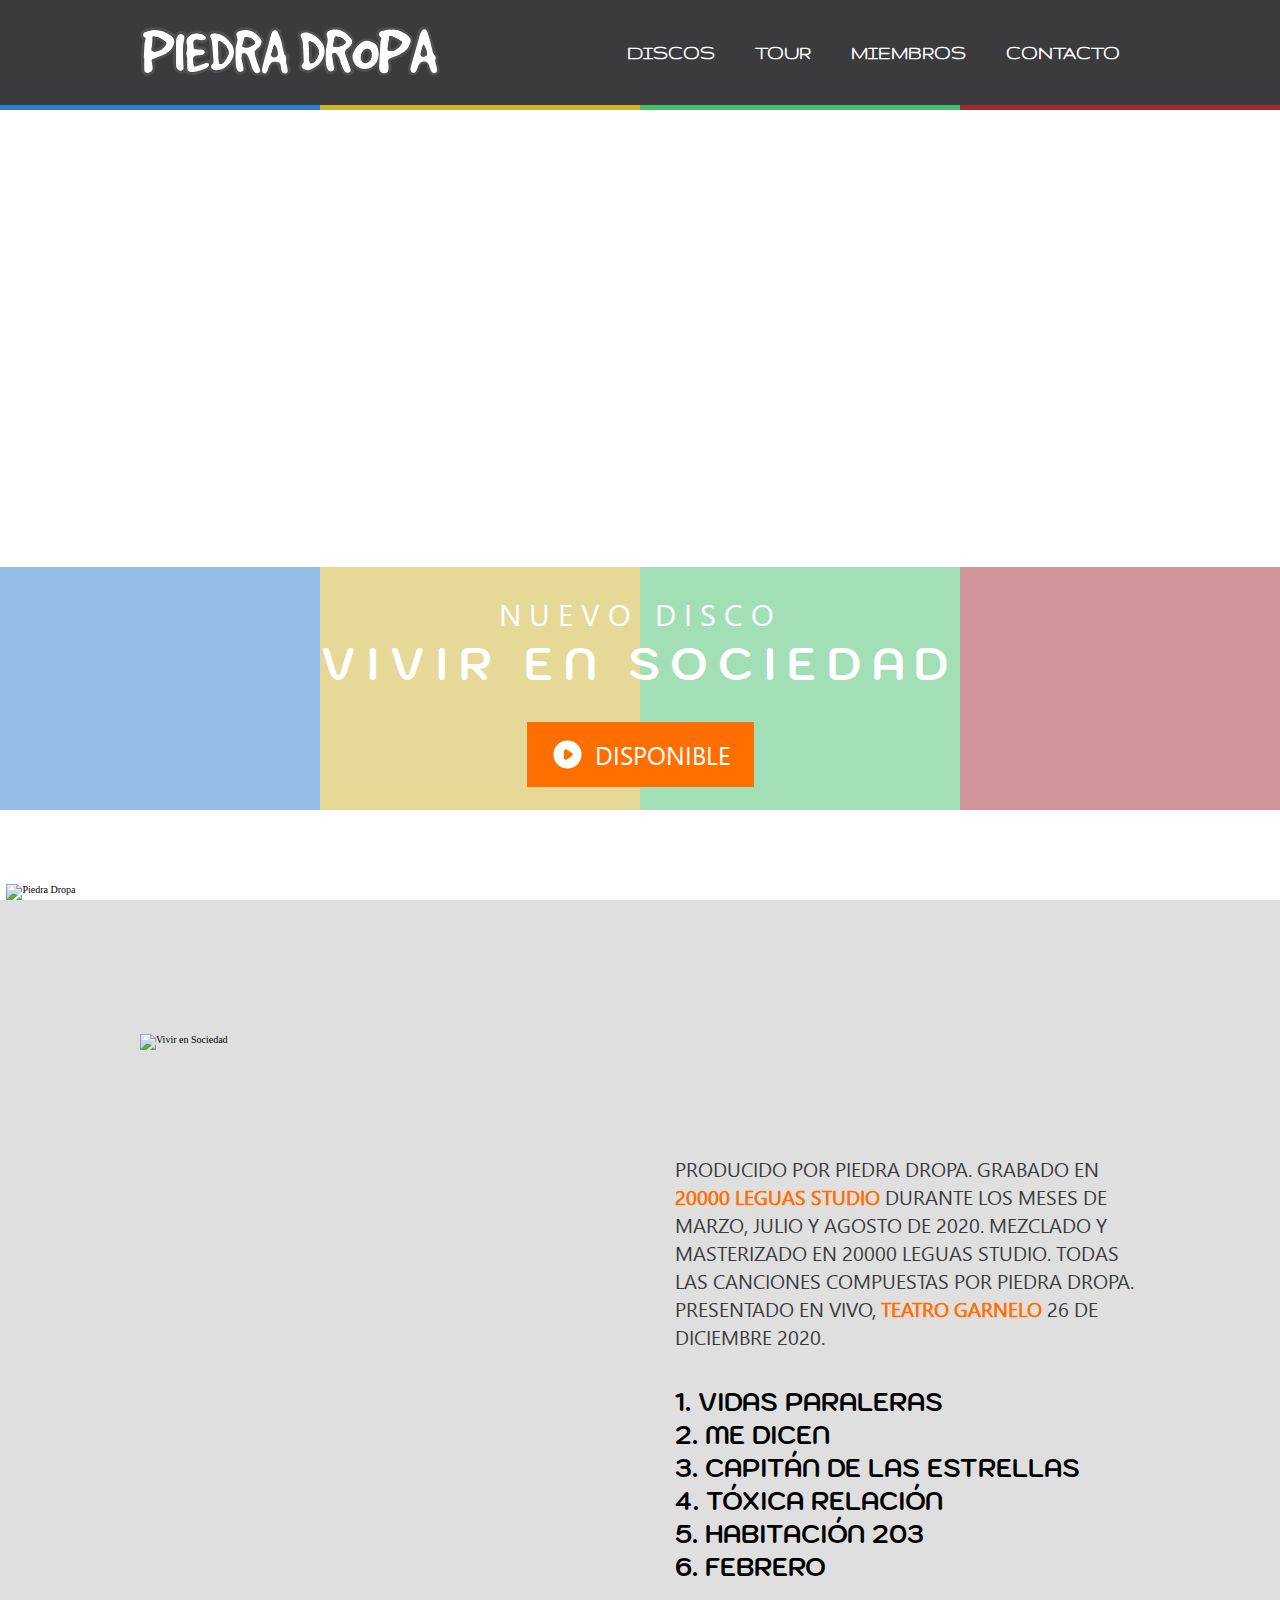
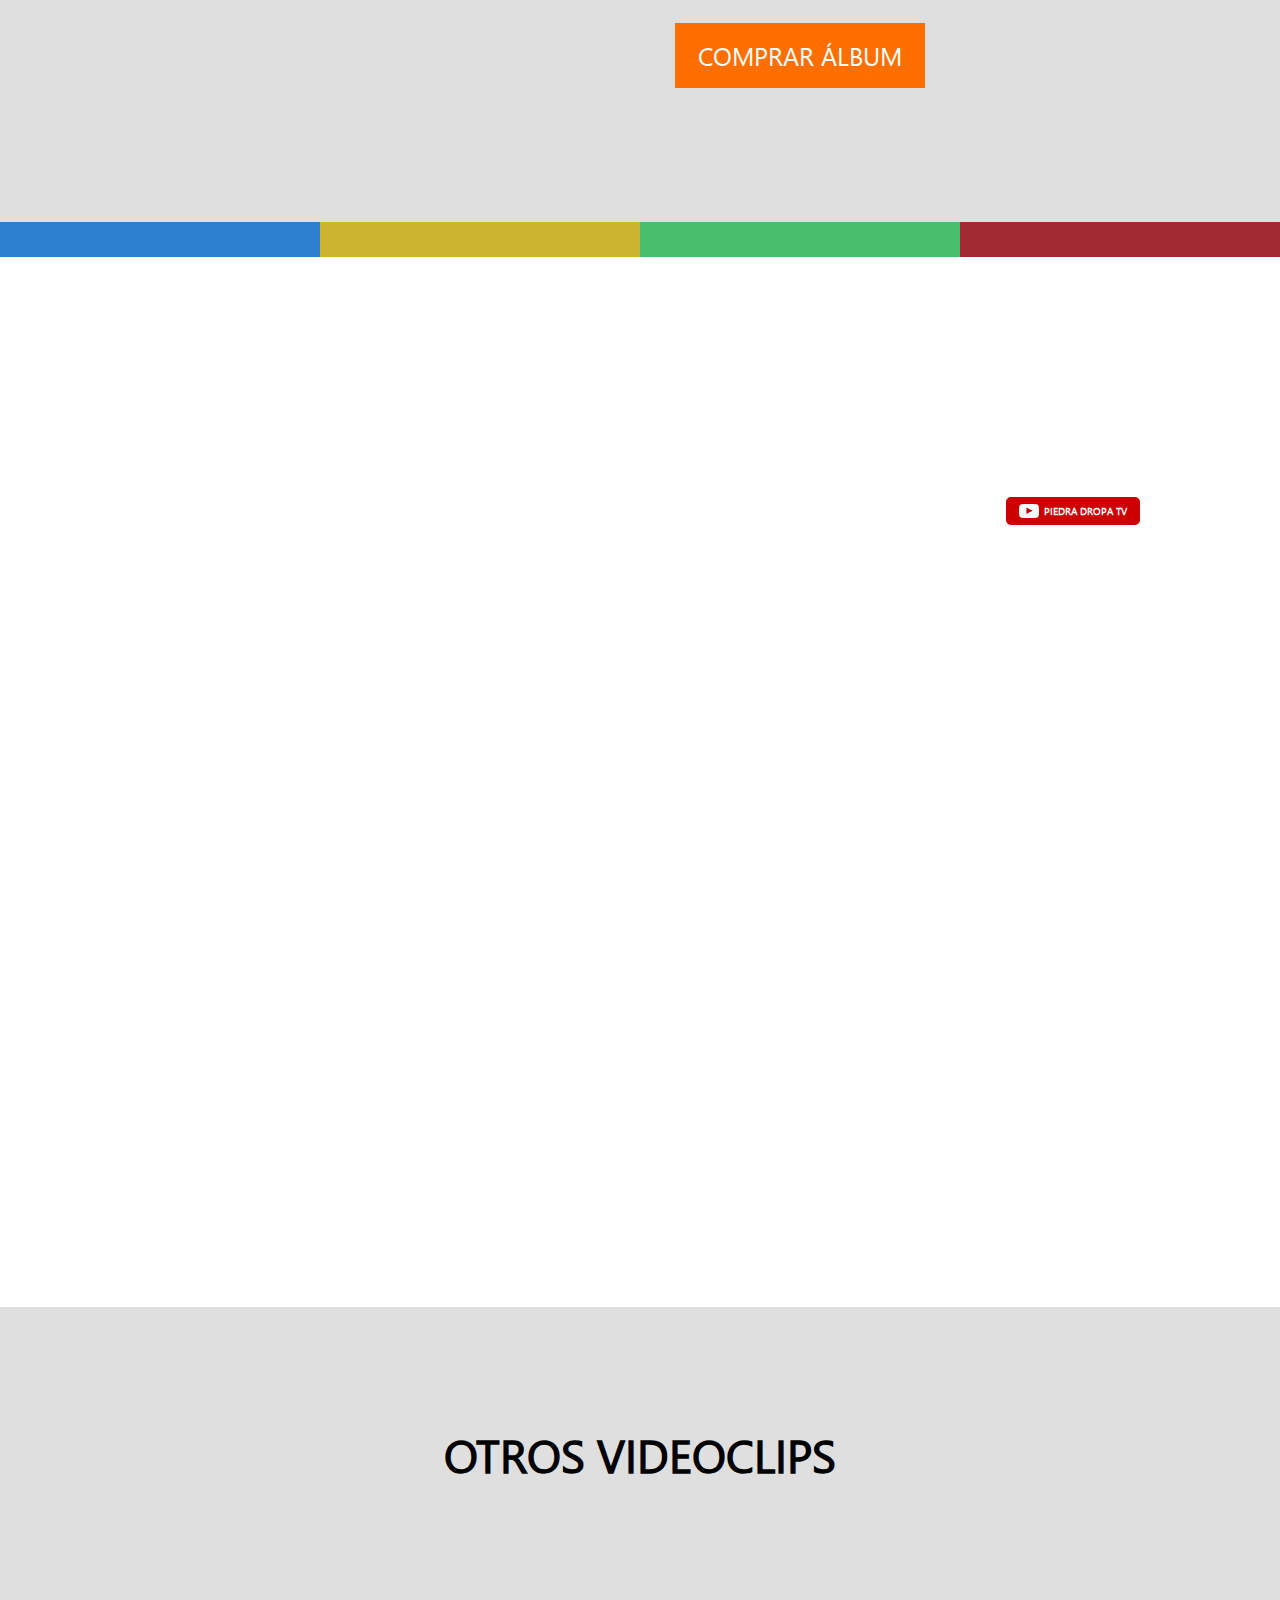
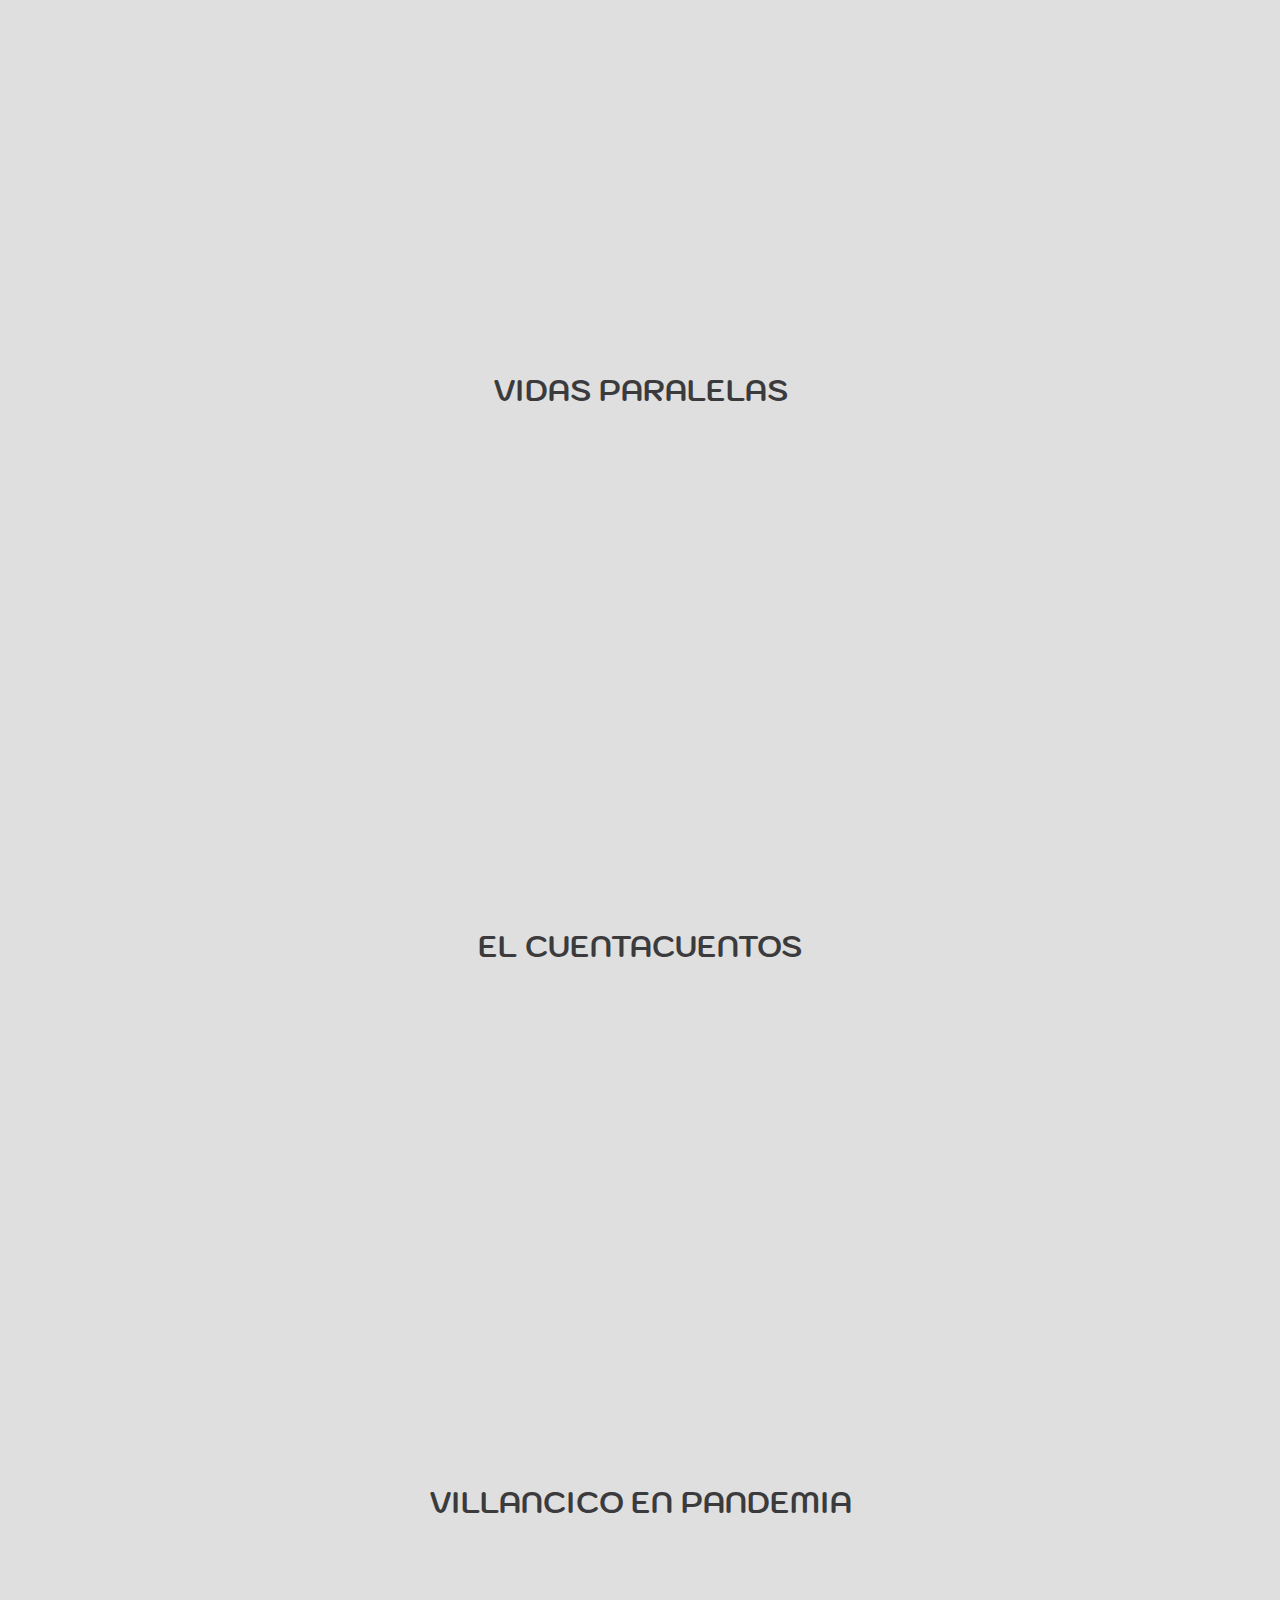
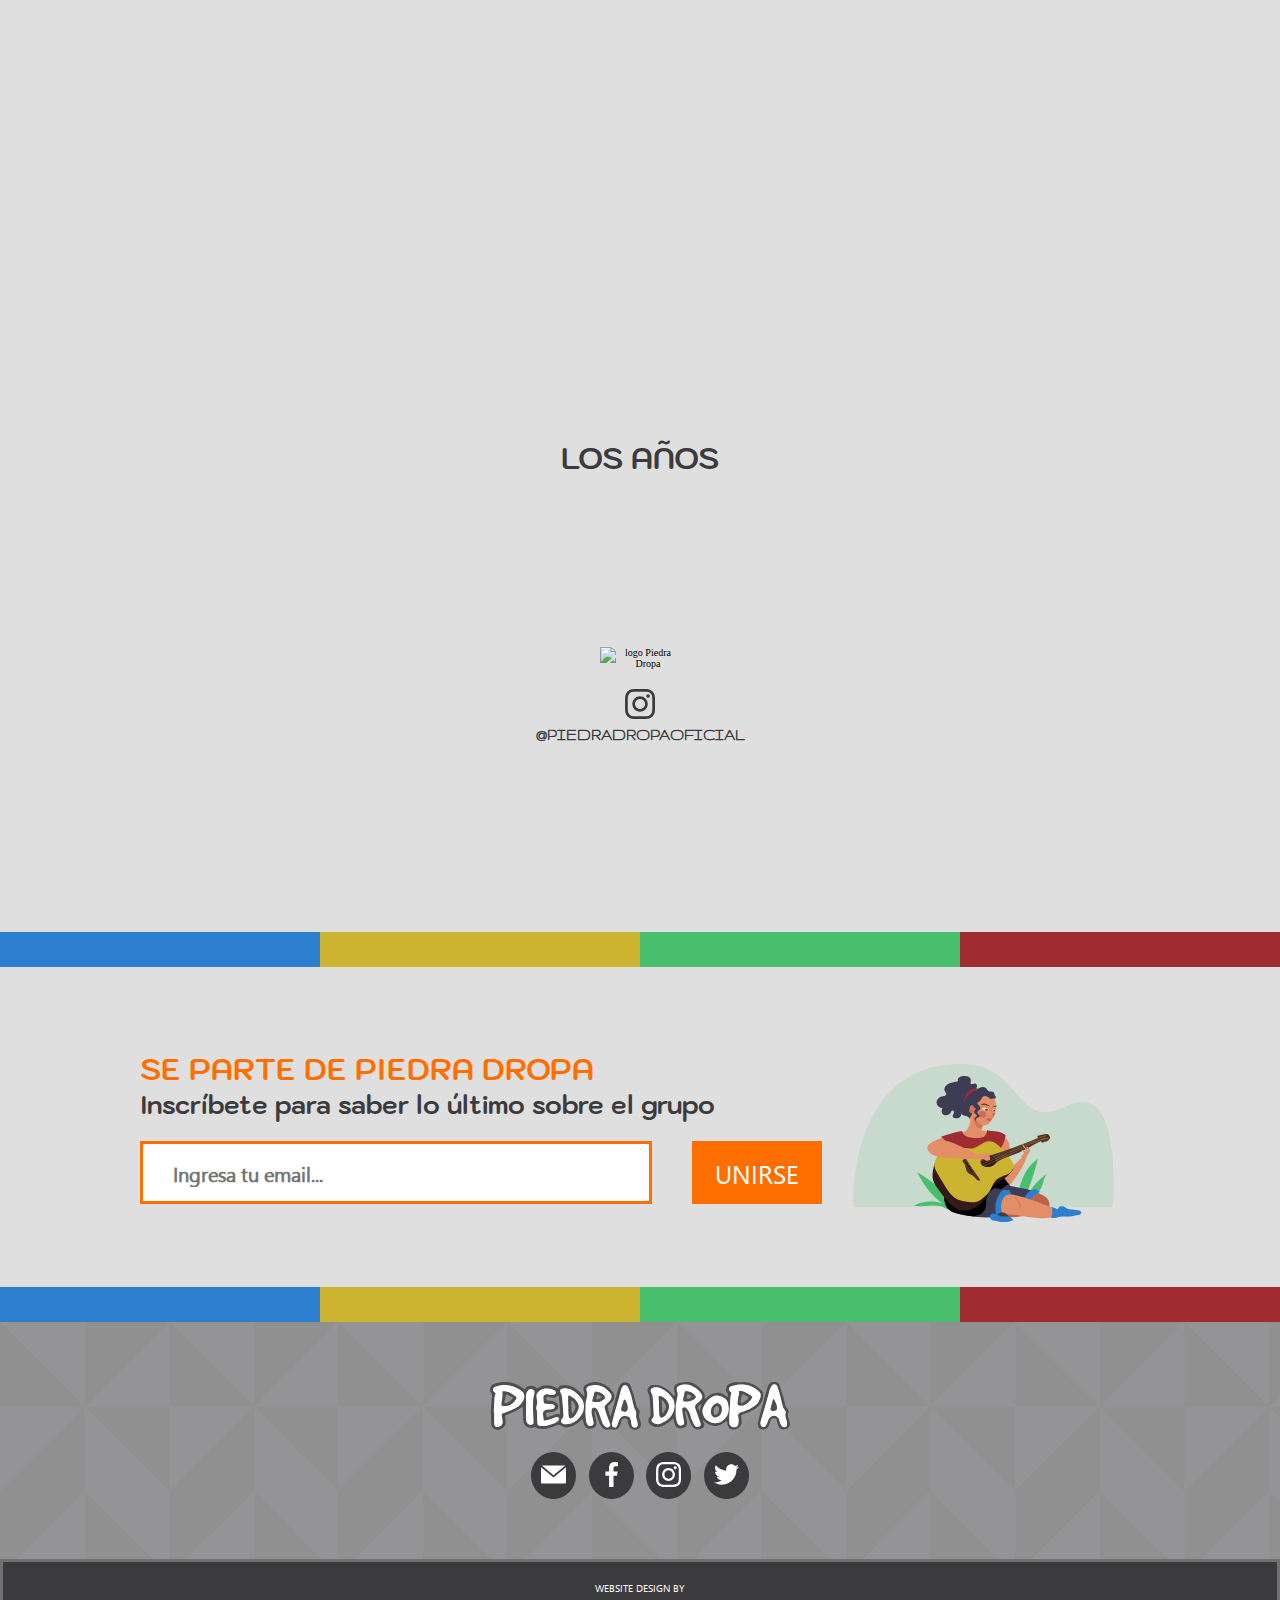
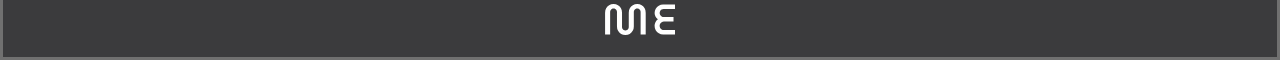
<file: index.html>
<!DOCTYPE html>
<html lang="es">
  <head>
    <!-- METADATOS -->
    <meta charset="UTF-8" />
    <meta name="author" content="Manuel Entrena" />
    <meta
      name="description"
      content="Página Web Oficial del grupo Piedra Dropa. Nuevo Disco VIVIR EN SOCIEDAD ya a la venta."
    />
    <meta
      name="keywords"
      content="Piedra Dropa Grupo Pop Rock Montilla Córdoba España Música Banda"
    />
    <meta name="viewport" content="width=device-width, initial-scale=1.0" />
    <!-- TITTLE -->
    <title>PIEDRA DROPA - WEB OFICIAL</title>
    <!-- ESTILOS GENERALES -->
    <link rel="stylesheet" href="css/style.css" />
    <link rel="icon" href="favicon.ico" type="image/ico" />
    <!-- SCRIPTS COMPONENTS -->
<!--     <script src="src/components/header/pd-header.js" type="module"></script>
    <script
      src="src/components/sectionPrincipal/pd-principal.js"
      type="module"
    ></script>
    <script
      src="src/components/sectionUltimoDisco/pd-ultimoDisco.js"
      type="module"
    ></script>
    <script
      src="src/components/spotifySubscriber/pd-spotifySubscriber.js"
      type="module"
    ></script>
    <script src="src/components/button/pd-boton.js" type="module"></script>
    <script
      src="src/components/sectionFebrero/pd-febrero.js"
      type="module"
    ></script>
    <script
      src="src/components/youtubeSubscriber/pd-youtubeSubscriber.js"
      type="module"
    ></script>
    <script
      src="src/components/youtubeVideo/pd-youtubeVideo.js"
      type="module"
    ></script>
    <script
      src="src/components/separatorColor/pd-separator.js"
      type="module"
    ></script>
    <script
      src="src/components/sectionVideos/pd-videos.js"
      type="module"
    ></script>
    <script
      src="src/components/sectionInstagram/pd-instagram.js"
      type="module"
    ></script>
    <script src="https://apps.elfsight.com/p/platform.js" defer></script>
    <script
      src="src/components/sectionFooter/pd-footer.js"
      type="module"
    ></script>
    <script src="resource/lottie.js"></script> -->

  <script src="index.js"></script>
  <script src="https://apps.elfsight.com/p/platform.js" defer></script>
  <script src="resource/lottie.js""></script>
  </head>
  <body>
    <!-- CABEZERA COMPONENTS -->

    <pd-header src="resource/svg/logo principal.svg"></pd-header>
    <pd-principal
      img="https://res.cloudinary.com/manuelentrena/image/upload/v1611159981/PiedraDropa2021/Principal_gao5un.jpg"
      img_mobil="https://res.cloudinary.com/manuelentrena/image/upload/v1611159980/PiedraDropa2021/Principal-mobil_cbr5xw.jpg"
      sub_title="NUEVO DISCO"
      title="VIVIR EN SOCIEDAD"
      text_button="DISPONIBLE"
    ></pd-principal>
    <pd-disco
      img="https://res.cloudinary.com/manuelentrena/image/upload/v1611159981/PiedraDropa2021/Vivir-en-Sociedad_e59aew.png"
      nombreDisco="Vivir en Sociedad"
    ></pd-disco>
    <pd-separator></pd-separator>
    <pd-febrero title="FEBRERO" sub_title="Videoclip Oficial"></pd-febrero>
    <pd-videos
      title="OTROS VIDEOCLIPS"
      listVideos='{ 
      "Vidas Paralelas": "EDHbEecaXps", 
      "El Cuentacuentos": "3YEi2y15zTs", 
      "Villancico en Pandemia": "XPTnXg_6i1c", 
      "Los Años": "4eSxL-wfB0c"
    }'
    ></pd-videos>
    <pd-instagram instagram="@piedradropaoficial"></pd-instagram>
    <pd-separator></pd-separator>
    <div class="elfsight-app-d25b470e-6eca-417d-8e2f-9a2b0d568493"></div>

    <!-- NEWSLETTER -->

    <div class="newsletter">
      <!-- MAILCHIMP -->
      <div class="form" id="mc_embed_signup">
        <form
          action="https://piedradropa.us7.list-manage.com/subscribe/post?u=031547978137ec919863c3acf&amp;id=37abbbc222"
          method="post"
          id="mc-embedded-subscribe-form"
          name="mc-embedded-subscribe-form"
          class="validate"
          target="_blank"
          novalidate
        >
          <div id="mc_embed_signup_scroll">
            <h2>SE PARTE DE PIEDRA DROPA</h2>
            <p>Inscríbete para saber lo último sobre el grupo</p>

            <div class="form_container">
              <div class="mc-field-group" id="mc-field-group">
                <input
                  type="email"
                  value=""
                  name="EMAIL"
                  class="required email"
                  id="mce-EMAIL"
                  placeholder="Ingresa tu email..."
                />
              </div>
              <input
                type="submit"
                value="UNIRSE"
                name="subscribe"
                id="mc-embedded-subscribe"
                class="boton"
              />
            </div>

            <div id="mce-responses" class="clear">
              <div id="mce-error-response" style="display: none"></div>
              <div id="mce-success-response" style="display: none"></div>
            </div>
          </div>
        </form>
      </div>

      <!-- LOTTIE -->
      <div class="lottie"></div>
    </div>

    <!-- FIN NEWSLETTER -->
    <pd-separator></pd-separator>
    <pd-footer
      src="resource/svg/logo principal.svg"
      instagram="https://www.instagram.com/piedradropaoficial"
      email="contacto.html"
      twitter="https://twitter.com/piedradropa"
      facebook="https://www.facebook.com/PiedraDropa/"
    >
    </pd-footer>

    <!-- SCRIPTS -->
    <script
      type="text/javascript"
      src="//s3.amazonaws.com/downloads.mailchimp.com/js/mc-validate.js"
    ></script>
    <script src="resource/newslleter.js"></script>
  </body>
</html>
</file>
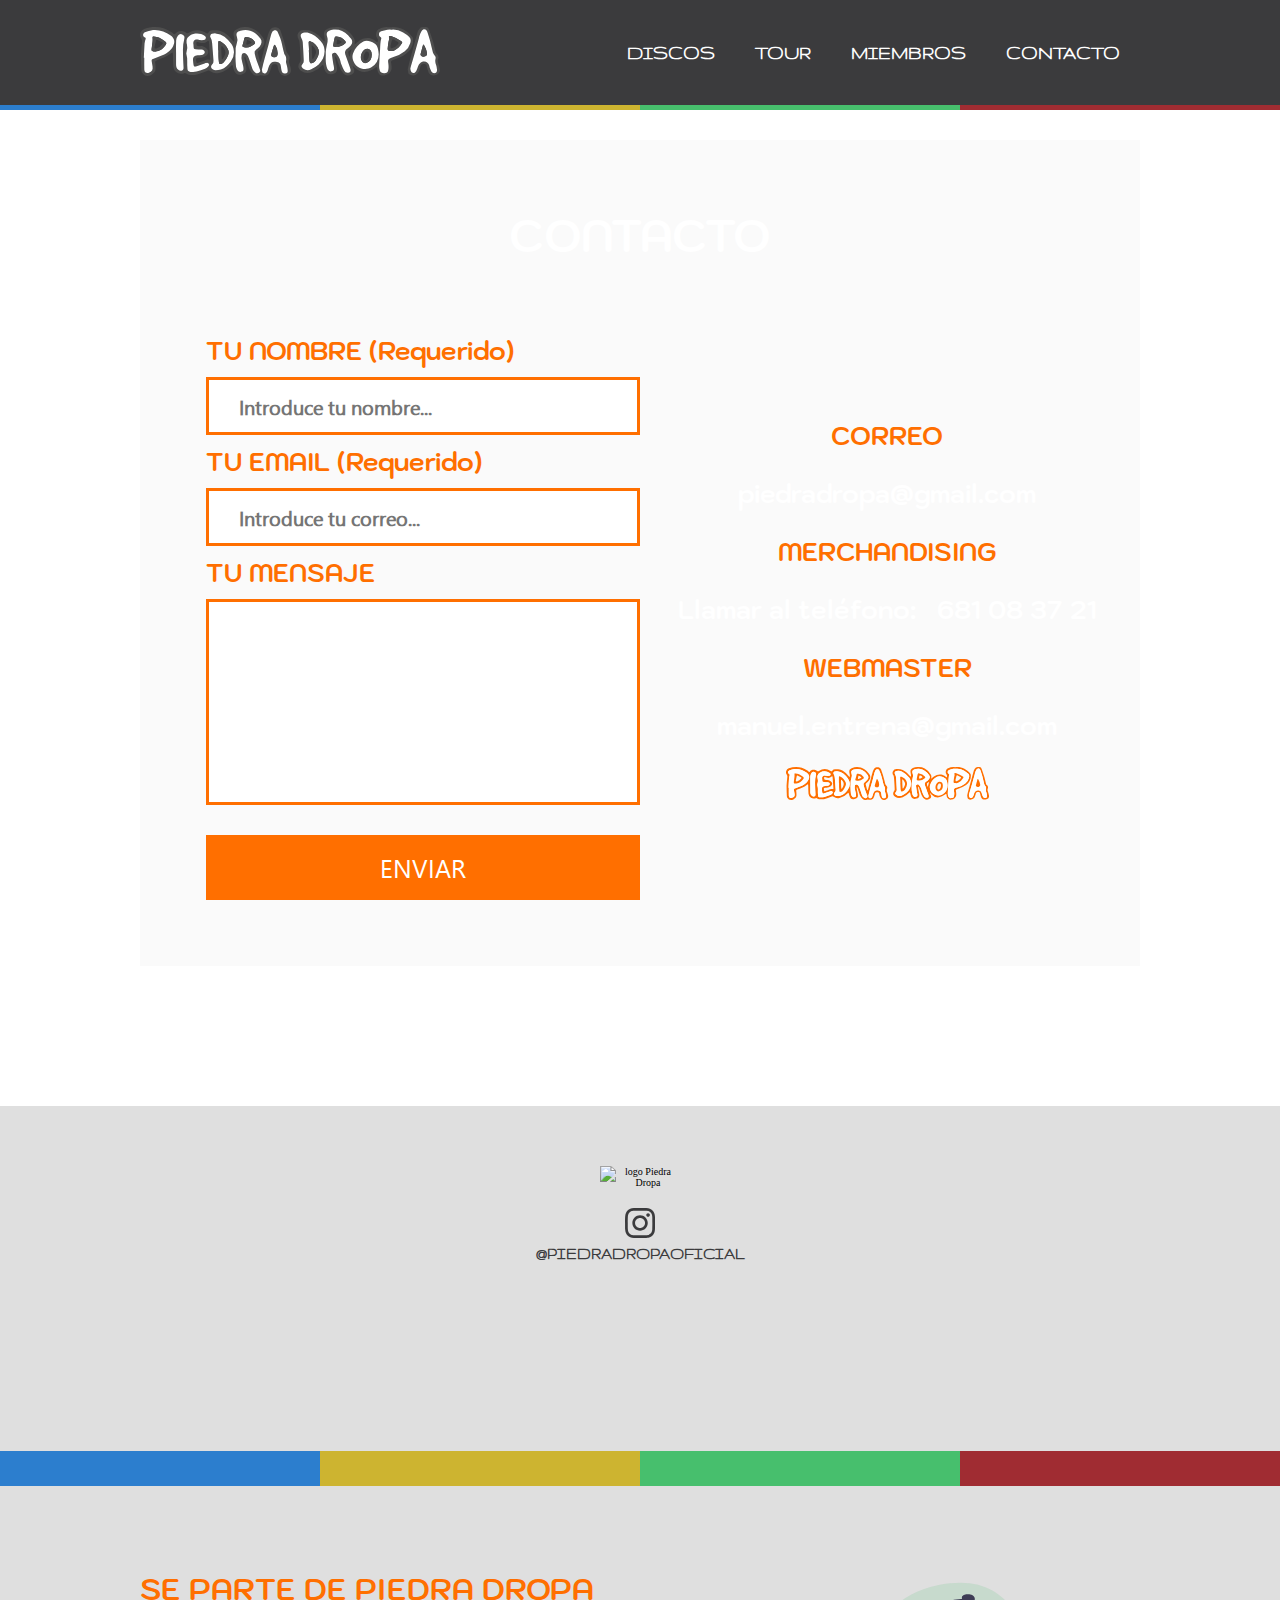
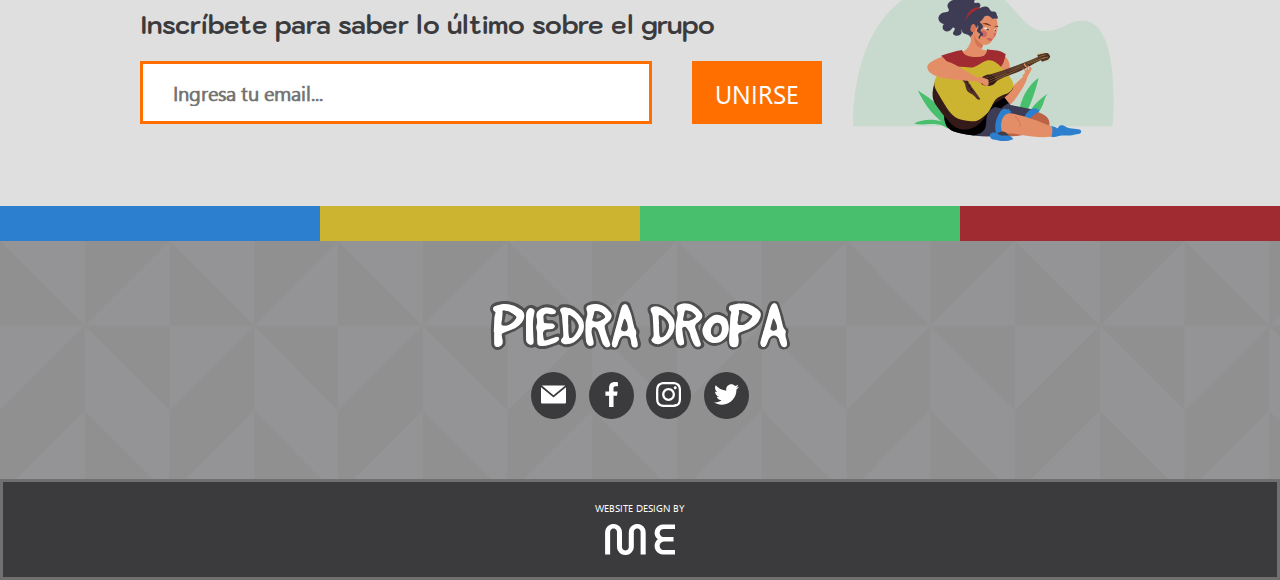
<file: contacto.html>
<!DOCTYPE html>
<html lang="es">
  <head>
    <!-- METADATOS -->
    <meta charset="UTF-8" />
    <meta name="viewport" content="width=device-width, initial-scale=1.0" />
    <meta name="author" content="Manuel Entrena" />
    <meta
      name="description"
      content="Página Web Oficial del grupo Piedra Dropa. Nuevo Disco VIVIR EN SOCIEDAD ya a la venta."
    />
    <!-- TITTLE -->
    <title>PIEDRA DROPA - WEB OFICIAL</title>
    <!-- ESTILOS GENERALES -->
    <link rel="stylesheet" href="css/style.css" />
    <link rel="icon" href="favicon.ico" type="image/ico" />
    <!-- SCRIPTS COMPONENTS -->
    <!--   <script src="../src/components/header/pd-header.js" type="module"></script>
  <script src="../src/components/separatorColor/pd-separator.js" type="module"></script>
  <script src="../src/components/sectionInstagram/pd-instagram.js" type="module"></script>
  <script src="resource/lottie.js"></script>
  <script src="../src/components/sectionFooter/pd-footer.js" type="module"></script>
  <script src="../src/components/sectionContacto/pd-contacto.js" type="module"></script>
  <script src="../src/components/button/pd-boton.js" type="module"></script> -->

    <script src="https://apps.elfsight.com/p/platform.js" defer></script>
    <script src="contacto.js"></script>
    <script src="resource/lottie.js"></script>
  </head>
  <body>
    <!-- CABEZERA COMPONENTS -->
    <pd-header src="./resource/svg/logo principal.svg"></pd-header>
    <pd-contacto></pd-contacto>
    <pd-instagram instagram="@piedradropaoficial"></pd-instagram>
    <pd-separator></pd-separator>
    <div class="elfsight-app-d25b470e-6eca-417d-8e2f-9a2b0d568493"></div>

    <!-- NEWSLETTER -->

    <div class="newsletter">
      <!-- MAILCHIMP -->
      <div class="form" id="mc_embed_signup">
        <form
          action="https://piedradropa.us7.list-manage.com/subscribe/post?u=031547978137ec919863c3acf&amp;id=37abbbc222"
          method="post"
          id="mc-embedded-subscribe-form"
          name="mc-embedded-subscribe-form"
          class="validate"
          target="_blank"
          novalidate
        >
          <div id="mc_embed_signup_scroll">
            <h2>SE PARTE DE PIEDRA DROPA</h2>
            <p>Inscríbete para saber lo último sobre el grupo</p>

            <div class="form_container">
              <div class="mc-field-group" id="mc-field-group">
                <input
                  type="email"
                  value=""
                  name="EMAIL"
                  class="required email"
                  id="mce-EMAIL"
                  placeholder="Ingresa tu email..."
                />
              </div>
              <input
                type="submit"
                value="UNIRSE"
                name="subscribe"
                id="mc-embedded-subscribe"
                class="boton"
              />
            </div>

            <div id="mce-responses" class="clear">
              <div id="mce-error-response" style="display: none"></div>
              <div id="mce-success-response" style="display: none"></div>
            </div>
          </div>
        </form>
      </div>

      <!-- LOTTIE -->
      <div class="lottie"></div>
    </div>

    <!-- FIN NEWSLETTER -->
    <pd-separator></pd-separator>
    <pd-footer
      src="resource/svg/logo principal.svg"
      instagram="https://www.instagram.com/piedradropaoficial"
      email="contacto.html"
      twitter="https://twitter.com/piedradropa"
      facebook="https://www.facebook.com/PiedraDropa/"
    >
    </pd-footer>

    <!-- SCRIPTS -->
    <script
      type="text/javascript"
      src="//s3.amazonaws.com/downloads.mailchimp.com/js/mc-validate.js"
    ></script>
    <script src="resource/newslleter.js"></script>
  </body>
</html>
</file>
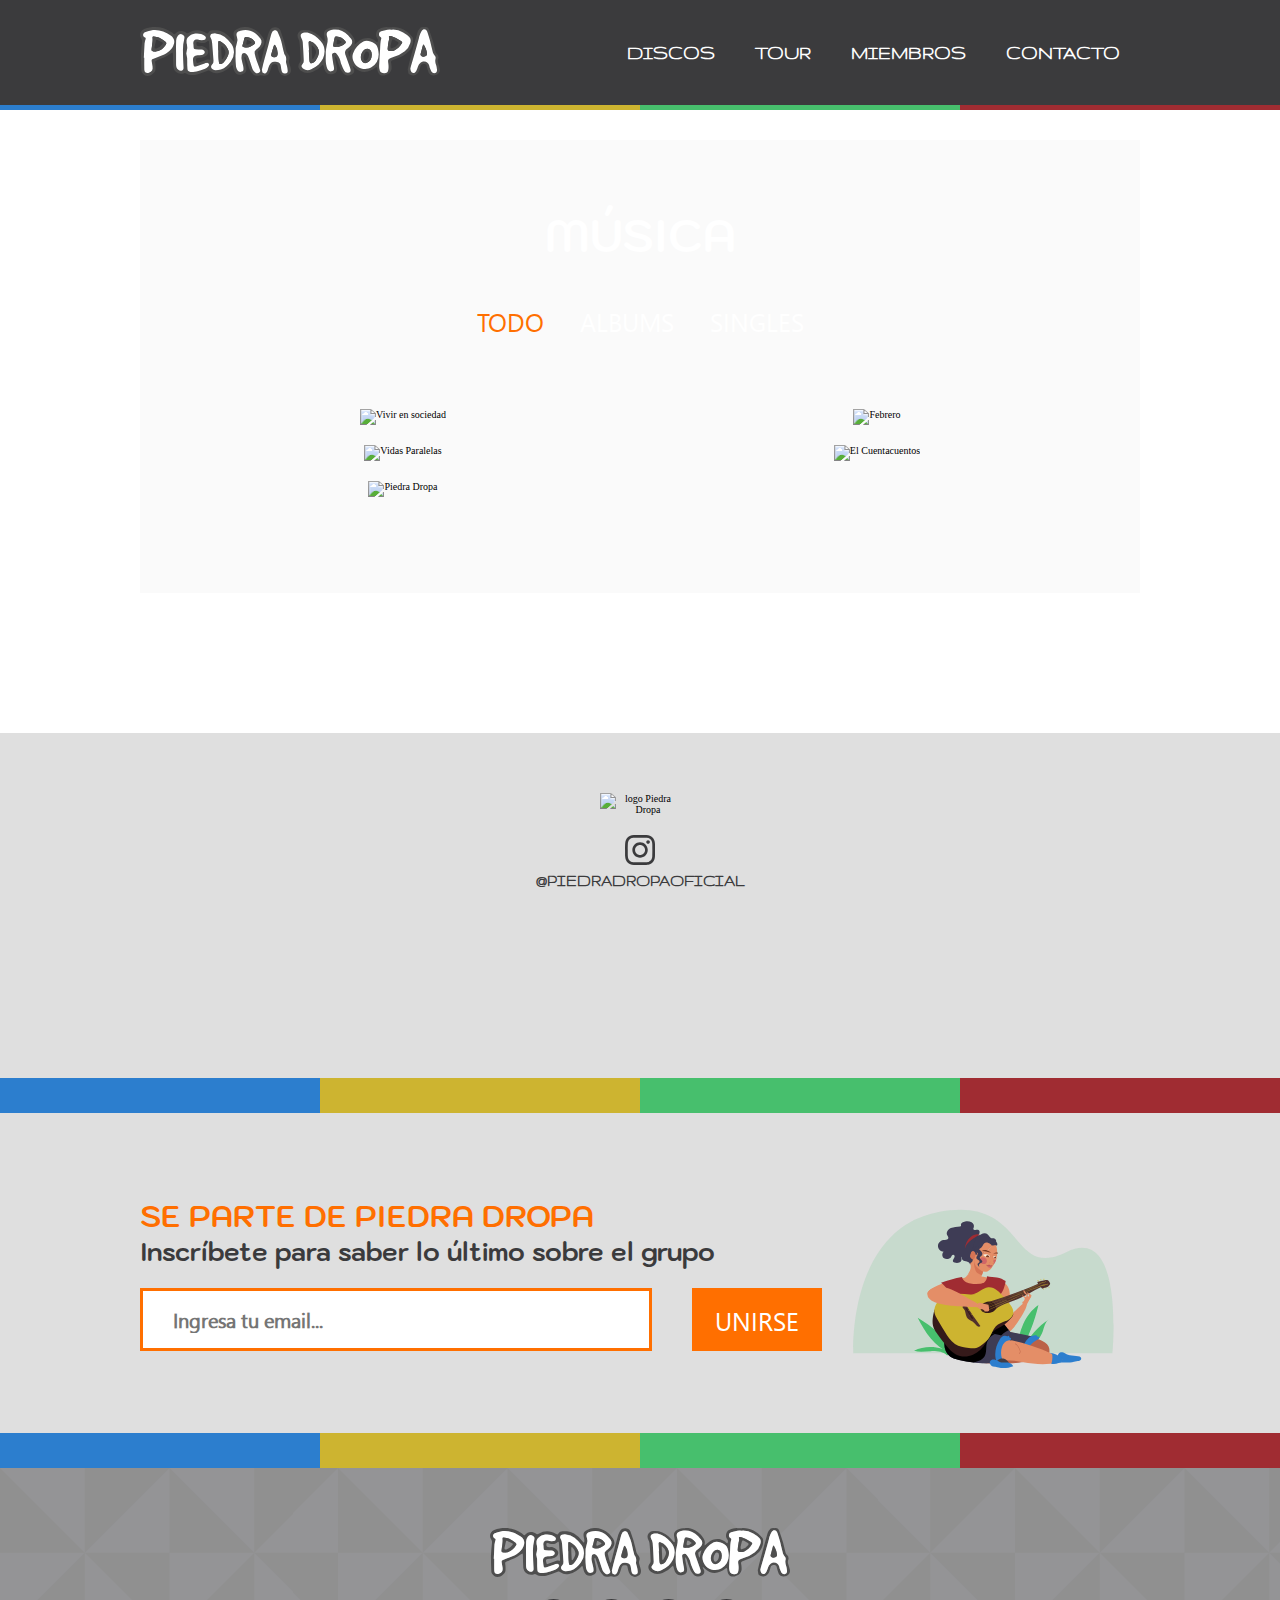
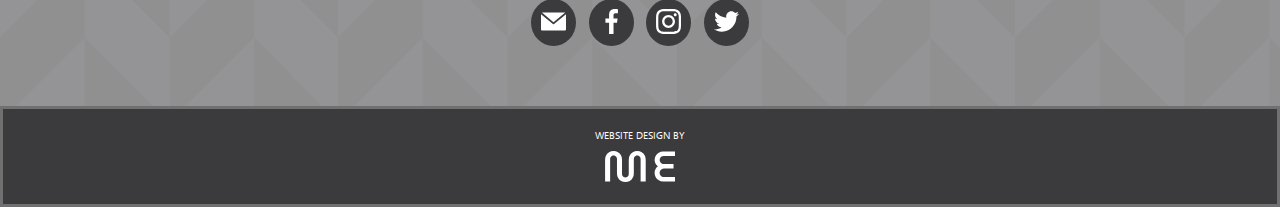
<file: discos.html>
<!DOCTYPE html>
<html lang="es">
  <head>
    <!-- METADATOS -->
    <meta charset="UTF-8" />
    <meta name="viewport" content="width=device-width, initial-scale=1.0" />
    <meta name="author" content="Manuel Entrena" />
    <meta
      name="description"
      content="Página Web Oficial del grupo Piedra Dropa. Nuevo Disco VIVIR EN SOCIEDAD ya a la venta."
    />
    <!-- TITTLE -->
    <title>PIEDRA DROPA - WEB OFICIAL</title>
    <!-- ESTILOS GENERALES -->
    <link rel="stylesheet" href="css/style.css" />
    <link rel="icon" href="favicon.ico" type="image/ico" />
    <!-- SCRIPTS COMPONENTS -->

    <!--   <script src="../src/components/header/pd-header.js" type="module"></script>
  <script src="../src/components/separatorColor/pd-separator.js" type="module"></script>
  <script src="../src/components/sectionInstagram/pd-instagram.js" type="module"></script>
  <script src="https://apps.elfsight.com/p/platform.js" defer></script>
  <script src="../src/components/sectionFooter/pd-footer.js" type="module"></script>
  <script src="../src/components/sectionDiscos/pd-discos.js" type="module"></script>
  <script src="../src/components/disco/pd-disco.js" type="module"></script>
  <script src="../resource/lottie.js"></script> -->

    <script src="https://apps.elfsight.com/p/platform.js" defer></script>
    <script src="discos.js"></script>
    <script src="resource/lottie.js"></script>
  </head>
  <body>
    <!-- CABEZERA COMPONENTS -->
    <pd-header src="resource/svg/logo principal.svg"></pd-header>
    <pd-discos></pd-discos>
    <pd-instagram instagram="@piedradropaoficial"></pd-instagram>
    <pd-separator></pd-separator>
    <div class="elfsight-app-d25b470e-6eca-417d-8e2f-9a2b0d568493"></div>

    <!-- NEWSLETTER -->

    <div class="newsletter">
      <!-- MAILCHIMP -->
      <div class="form" id="mc_embed_signup">
        <form
          action="https://piedradropa.us7.list-manage.com/subscribe/post?u=031547978137ec919863c3acf&amp;id=37abbbc222"
          method="post"
          id="mc-embedded-subscribe-form"
          name="mc-embedded-subscribe-form"
          class="validate"
          target="_blank"
          novalidate
        >
          <div id="mc_embed_signup_scroll">
            <h2>SE PARTE DE PIEDRA DROPA</h2>
            <p>Inscríbete para saber lo último sobre el grupo</p>

            <div class="form_container">
              <div class="mc-field-group" id="mc-field-group">
                <input
                  type="email"
                  value=""
                  name="EMAIL"
                  class="required email"
                  id="mce-EMAIL"
                  placeholder="Ingresa tu email..."
                />
              </div>
              <input
                type="submit"
                value="UNIRSE"
                name="subscribe"
                id="mc-embedded-subscribe"
                class="boton"
              />
            </div>

            <div id="mce-responses" class="clear">
              <div id="mce-error-response" style="display: none"></div>
              <div id="mce-success-response" style="display: none"></div>
            </div>
          </div>
        </form>
      </div>

      <!-- LOTTIE -->
      <div class="lottie"></div>
    </div>

    <!-- FIN NEWSLETTER -->
    <pd-separator></pd-separator>
    <pd-footer
      src="resource/svg/logo principal.svg"
      instagram="https://www.instagram.com/piedradropaoficial"
      email="contacto.html"
      twitter="https://twitter.com/piedradropa"
      facebook="https://www.facebook.com/PiedraDropa/"
    >
    </pd-footer>

    <!-- SCRIPTS -->
    <script
      type="text/javascript"
      src="//s3.amazonaws.com/downloads.mailchimp.com/js/mc-validate.js"
    ></script>
    <script src="resource/newslleter.js"></script>
  </body>
</html>
</file>
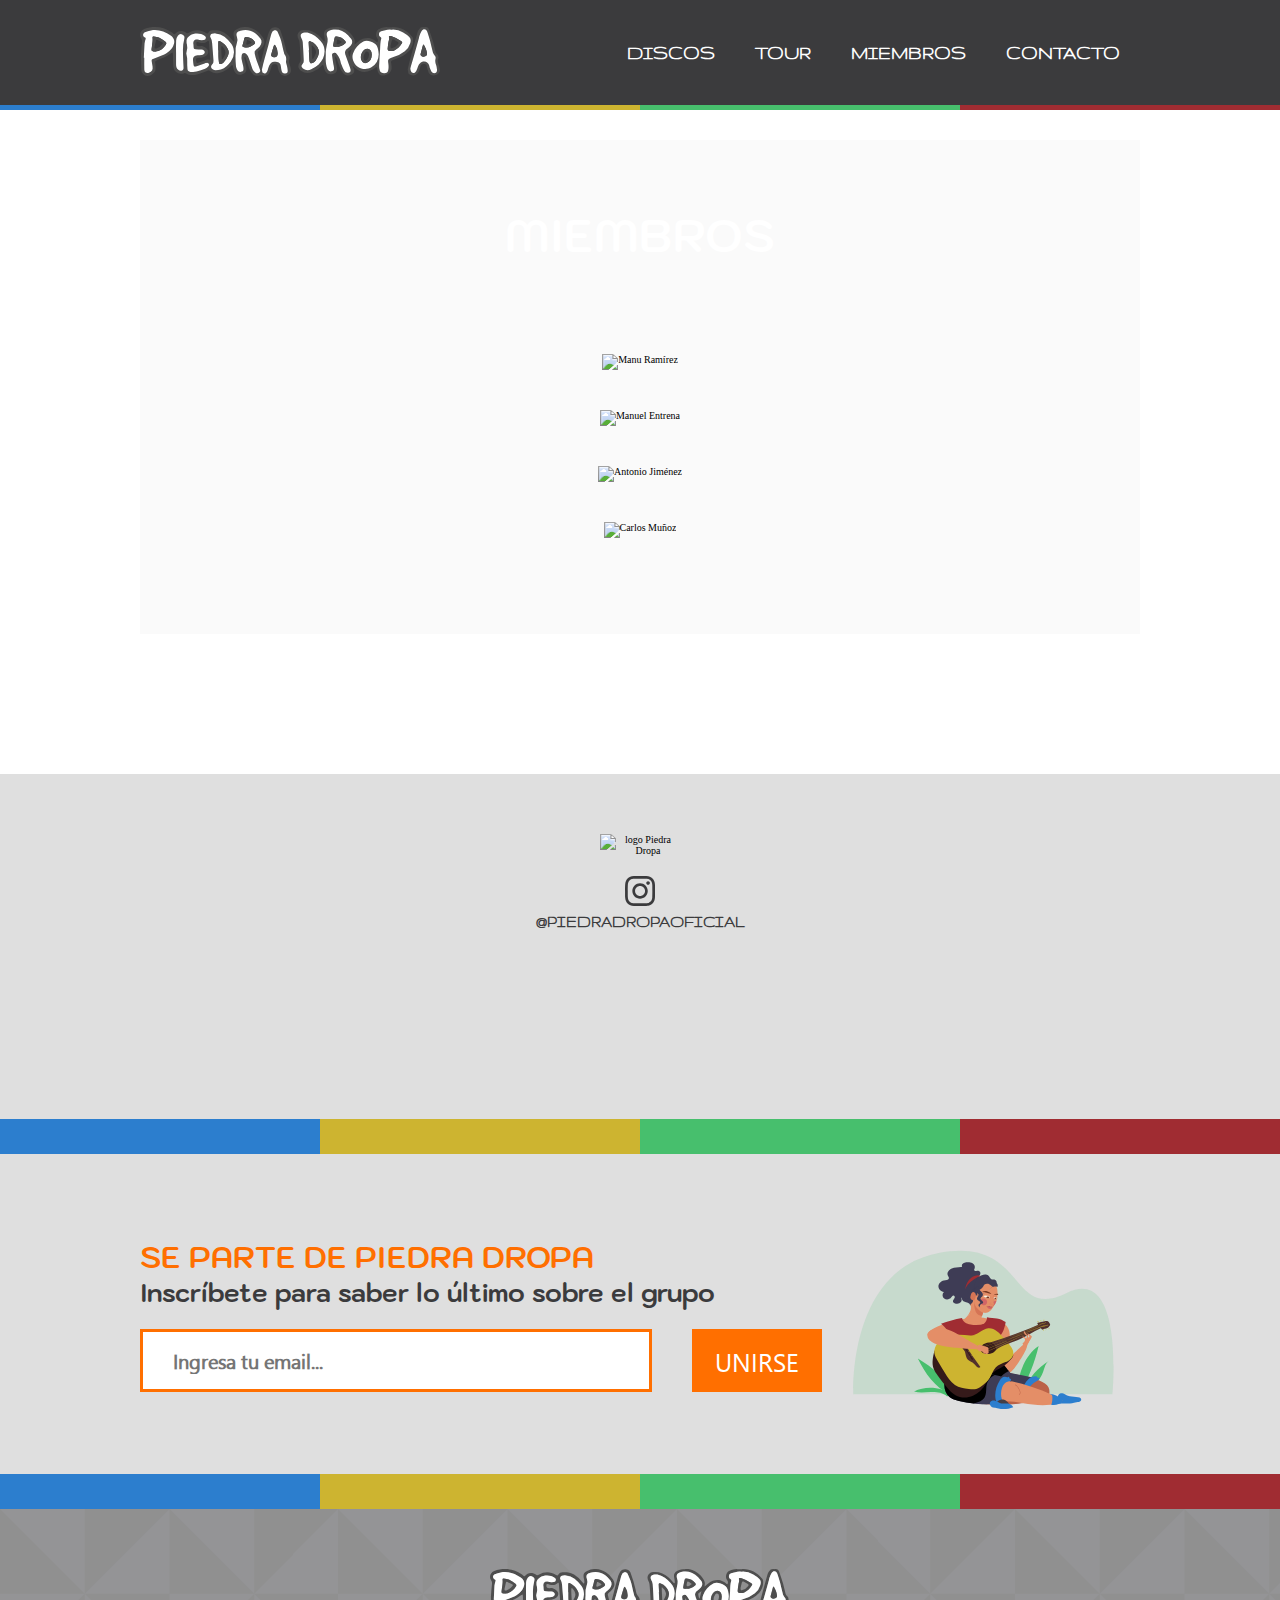
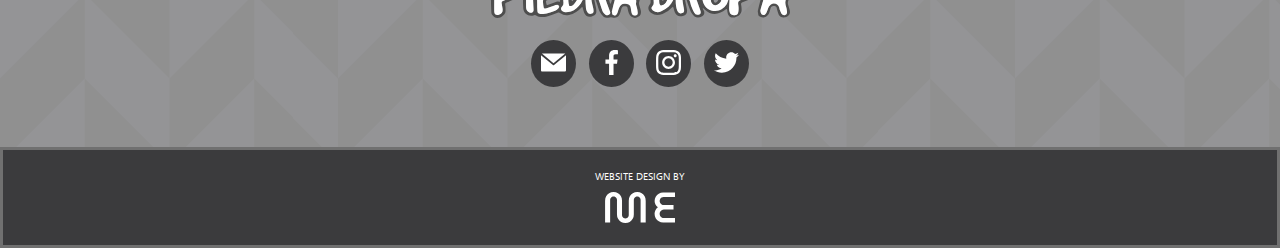
<file: miembros.html>
<!DOCTYPE html>
<html lang="es">
  <head>
    <!-- METADATOS -->
    <meta charset="UTF-8" />
    <meta name="viewport" content="width=device-width, initial-scale=1.0" />
    <meta name="author" content="Manuel Entrena" />
    <meta
      name="description"
      content="Página Web Oficial del grupo Piedra Dropa. Nuevo Disco VIVIR EN SOCIEDAD ya a la venta."
    />
    <meta
      name="keywords"
      content="Piedra Dropa Grupo Pop Rock Montilla Córdoba España Música Banda"
    />
    <!-- TITTLE -->
    <title>PIEDRA DROPA - WEB OFICIAL</title>
    <!-- ESTILOS GENERALES -->
    <link rel="stylesheet" href="css/style.css" />
    <link rel="icon" href="favicon.ico" type="image/ico" />
    <!-- SCRIPTS COMPONENTS -->
    <!--   <script src="../src/components/header/pd-header.js" type="module"></script>
  <script src="../src/components/separatorColor/pd-separator.js" type="module"></script>
  <script src="../src/components/sectionInstagram/pd-instagram.js" type="module"></script>
  <script src="https://apps.elfsight.com/p/platform.js" defer></script>
  <script src="../src/components/sectionFooter/pd-footer.js" type="module"></script>
  <script src="../src/components/sectionMienbros/pd-miembros.js" type="module"></script>
  <script src="../src/components/miembro/pd-miembro.js" type="module"></script>
  <script src="resource/lottie.js"></script> -->

    <script src="https://apps.elfsight.com/p/platform.js" defer></script>
    <script src="miembros.js"></script>
    <script src="resource/lottie.js"></script>
  </head>
  <body>
    <!-- CABEZERA COMPONENTS -->
    <pd-header src="resource/svg/logo principal.svg"></pd-header>
    <pd-mienbros></pd-mienbros>
    <pd-instagram instagram="@piedradropaoficial"></pd-instagram>
    <pd-separator></pd-separator>
    <div class="elfsight-app-d25b470e-6eca-417d-8e2f-9a2b0d568493"></div>

    <!-- NEWSLETTER -->

    <div class="newsletter">
      <!-- MAILCHIMP -->
      <div class="form" id="mc_embed_signup">
        <form
          action="https://piedradropa.us7.list-manage.com/subscribe/post?u=031547978137ec919863c3acf&amp;id=37abbbc222"
          method="post"
          id="mc-embedded-subscribe-form"
          name="mc-embedded-subscribe-form"
          class="validate"
          target="_blank"
          novalidate
        >
          <div id="mc_embed_signup_scroll">
            <h2>SE PARTE DE PIEDRA DROPA</h2>
            <p>Inscríbete para saber lo último sobre el grupo</p>

            <div class="form_container">
              <div class="mc-field-group" id="mc-field-group">
                <input
                  type="email"
                  value=""
                  name="EMAIL"
                  class="required email"
                  id="mce-EMAIL"
                  placeholder="Ingresa tu email..."
                />
              </div>
              <input
                type="submit"
                value="UNIRSE"
                name="subscribe"
                id="mc-embedded-subscribe"
                class="boton"
              />
            </div>

            <div id="mce-responses" class="clear">
              <div id="mce-error-response" style="display: none"></div>
              <div id="mce-success-response" style="display: none"></div>
            </div>
          </div>
        </form>
      </div>

      <!-- LOTTIE -->
      <div class="lottie"></div>
    </div>

    <!-- FIN NEWSLETTER -->
    <pd-separator></pd-separator>
    <pd-footer
      src="resource/svg/logo principal.svg"
      instagram="https://www.instagram.com/piedradropaoficial"
      email="contacto.html"
      twitter="https://twitter.com/piedradropa"
      facebook="https://www.facebook.com/PiedraDropa/"
    >
    </pd-footer>

    <!-- SCRIPTS -->
    <script
      type="text/javascript"
      src="//s3.amazonaws.com/downloads.mailchimp.com/js/mc-validate.js"
    ></script>
    <script src="resource/newslleter.js"></script>
  </body>
</html>
</file>
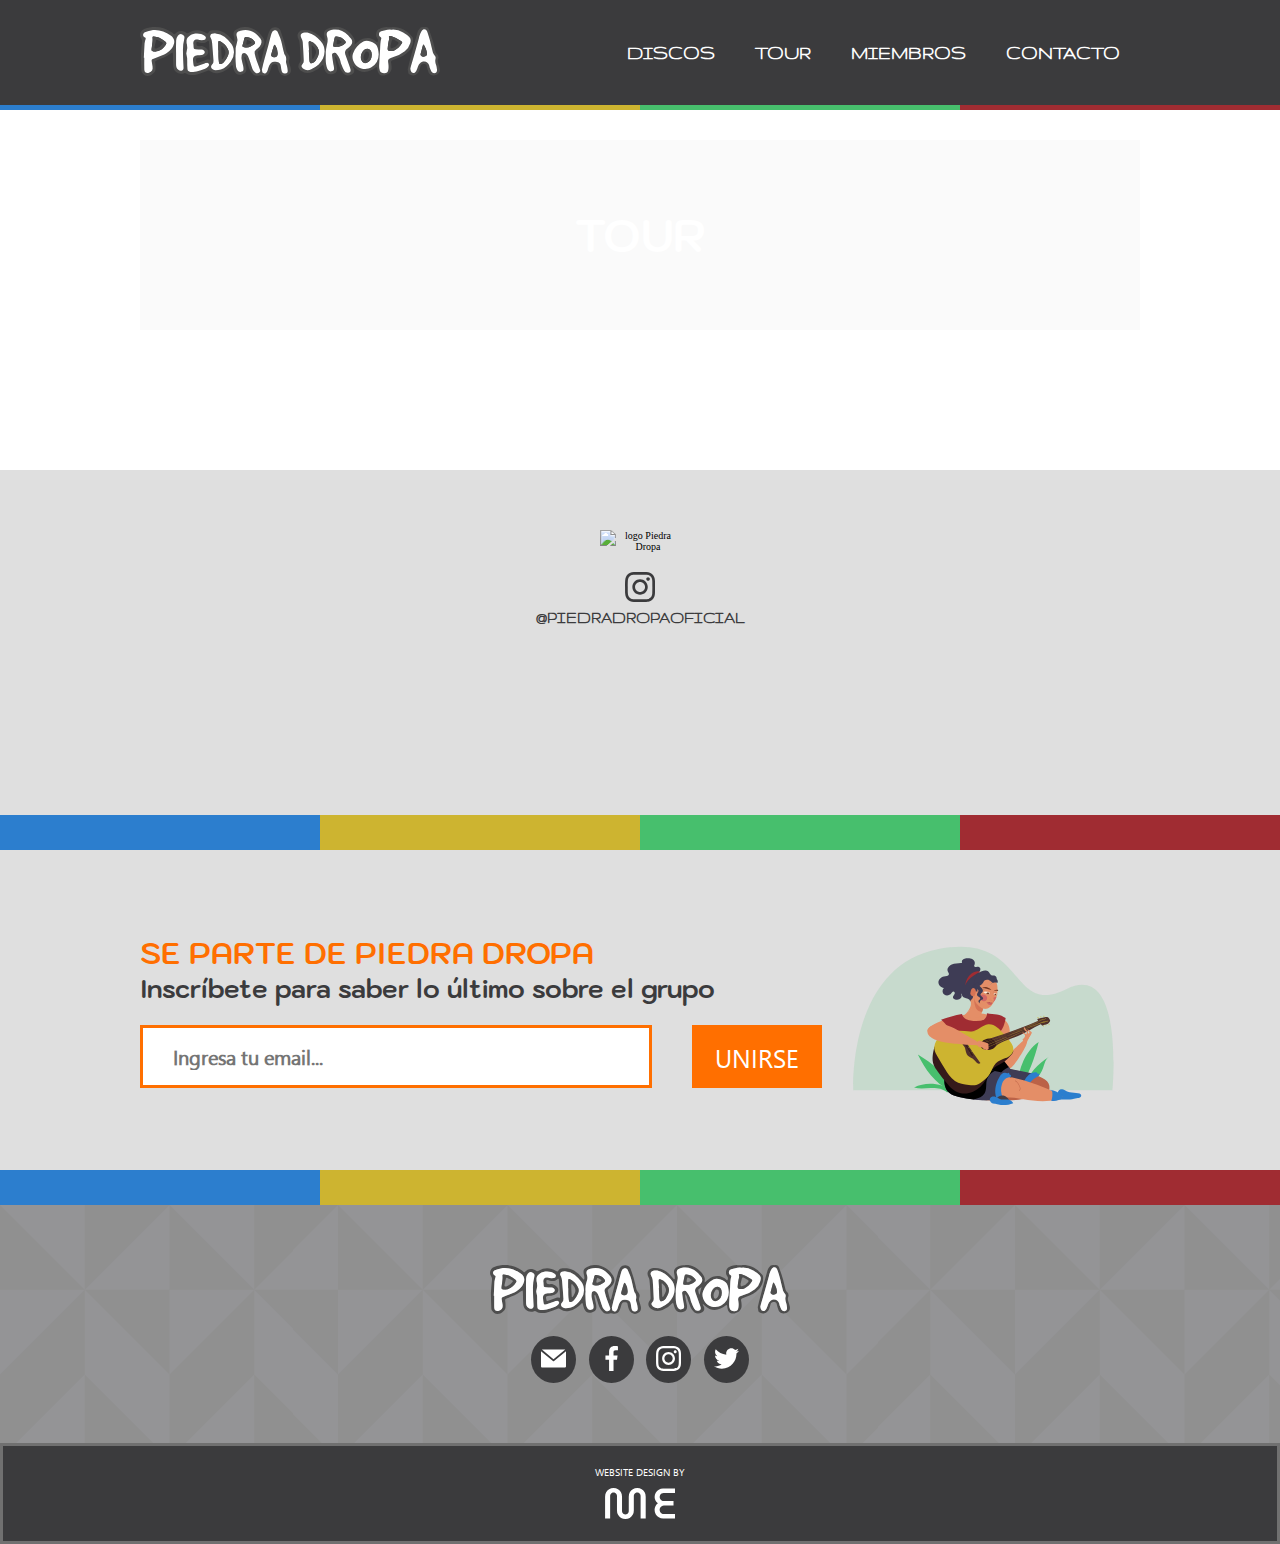
<file: tour.html>
<!DOCTYPE html>
<html lang="es">
  <head>
    <!-- METADATOS -->
    <meta charset="UTF-8" />
    <meta name="viewport" content="width=device-width, initial-scale=1.0" />
    <!-- TITTLE -->
    <title>PIEDRA DROPA - WEB OFICIAL</title>
    <!-- ESTILOS GENERALES -->
    <link rel="stylesheet" href="css/style.css" />
    <link rel="stylesheet" href="css/tour.css" />
    <link rel="icon" href="favicon.ico" type="image/ico" />
    <!-- SCRIPTS COMPONENTS -->
    <!--   <script src="../src/components/header/pd-header.js" type="module"></script>
  <script src="../src/components/separatorColor/pd-separator.js" type="module"></script>
  <script src="../src/components/sectionInstagram/pd-instagram.js" type="module"></script>
  <script src="../src/components/sectionFooter/pd-footer.js" type="module"></script> -->

    <script src="tour.js"></script>
    <script
      charset="utf-8"
      src="https://widget.bandsintown.com/main.min.js"
    ></script>
    <script src="https://apps.elfsight.com/p/platform.js" defer></script>
    <script src="resource/lottie.js"></script>
  </head>
  <body>
    <!-- CABEZERA COMPONENTS -->
    <pd-header src="resource/svg/logo principal.svg"></pd-header>
    <div class="tour">
      <div class="tour-layout">
        <h1>TOUR</h1>
        <div class="container">
          <a
            class="bit-widget-initializer"
            data-artist-name="Piedra Dropa"
            data-display-past-dates="true"
            data-text-color="#ffffff"
            data-link-color="#ff6f00"
            data-background-color="transparent"
            data-display-details="false"
            data-popup-background-color="#ffffff"
            data-link-text-color="#FFFFFF"
            data-separator-color="#CBCBCB"
            data-language="es"
            data-font="Kodchasan-Bold"
            data-display-local-dates="false"
            data-auto-style="false"
            data-display-lineup="false"
            data-display-play-my-city="true"
            data-display-limit="15"
            data-display-start-time="false"
          >
          </a>
        </div>
      </div>
    </div>
    <pd-instagram instagram="@piedradropaoficial"></pd-instagram>
    <pd-separator></pd-separator>
    <div class="elfsight-app-d25b470e-6eca-417d-8e2f-9a2b0d568493"></div>

    <!-- NEWSLETTER -->

    <div class="newsletter">
      <!-- MAILCHIMP -->
      <div class="form" id="mc_embed_signup">
        <form
          action="https://piedradropa.us7.list-manage.com/subscribe/post?u=031547978137ec919863c3acf&amp;id=37abbbc222"
          method="post"
          id="mc-embedded-subscribe-form"
          name="mc-embedded-subscribe-form"
          class="validate"
          target="_blank"
          novalidate
        >
          <div id="mc_embed_signup_scroll">
            <h2>SE PARTE DE PIEDRA DROPA</h2>
            <p>Inscríbete para saber lo último sobre el grupo</p>

            <div class="form_container">
              <div class="mc-field-group" id="mc-field-group">
                <input
                  type="email"
                  value=""
                  name="EMAIL"
                  class="required email"
                  id="mce-EMAIL"
                  placeholder="Ingresa tu email..."
                />
              </div>
              <input
                type="submit"
                value="UNIRSE"
                name="subscribe"
                id="mc-embedded-subscribe"
                class="boton"
              />
            </div>

            <div id="mce-responses" class="clear">
              <div id="mce-error-response" style="display: none"></div>
              <div id="mce-success-response" style="display: none"></div>
            </div>
          </div>
        </form>
      </div>

      <!-- LOTTIE -->
      <div class="lottie"></div>
    </div>

    <!-- FIN NEWSLETTER -->
    <pd-separator></pd-separator>
    <pd-footer
      src="resource/svg/logo principal.svg"
      instagram="https://www.instagram.com/piedradropaoficial"
      email="../contacto.html"
      twitter="https://twitter.com/piedradropa"
      facebook="https://www.facebook.com/PiedraDropa/"
    >
    </pd-footer>

    <!-- SCRIPTS -->
    <script
      type="text/javascript"
      src="//s3.amazonaws.com/downloads.mailchimp.com/js/mc-validate.js"
    ></script>
    <script src="resource/newslleter.js"></script>
  </body>
</html>
</file>
<file: css/style.css>
/* Border box */
*,
*::before,
*::after {
  -webkit-box-sizing: border-box;
          box-sizing: border-box;       
}

/* this is the "root" in "root em." */
html {
  font-size: 62.5%; /* Now 10px = 1rem! */
}

/* Fuentes */
@font-face {
  font-family: Kodchasan-Bold;
  src: url("../resource/fonts/Kodchasan-Bold.ttf");
}

@font-face {
  font-family: Gruppo-Regular;
  src: url("../resource/fonts/Gruppo-Regular.ttf");
}

@font-face {
  font-family: Leelawadee_UI;
  src: url("../resource/fonts/LeelawUI.ttf");
}

body {
  margin: 0;
  padding: 0;
}

#mce-error-response > a {
  display: none;
}

.newsletter{
  background-color: #DFDFDF;
  display: flex;
  justify-content: space-between;
  align-items: center;
  padding: 0rem 14rem;
}

#mc_embed_signup{
  margin: 6rem 0rem;
}

.lottie{
  width: 40rem;
}

@media (max-width: 1200px) {
  .newsletter{
    flex-direction: column;
  }
  .lottie{
    width: auto;
    margin-top: -10rem;
  }
}

#mc_embed_signup_scroll p{
  color: #3B3B3D;
  font: bold 2.5rem Kodchasan-Bold;
  margin: 0 0 2rem 0;
}

#mc_embed_signup_scroll h2{
  color: #FF6F00;
  font: bold 3rem Kodchasan-Bold;
  margin: 0;
}

@media (max-width: 768px) {
  .newsletter{
    padding: 0rem 3rem;
  }
  #mc_embed_signup_scroll p{
    font-size: 1.6rem !important;
  }
  #mc_embed_signup_scroll h2{
    font-size: 2.4rem !important;
    margin-bottom: 1rem;
  }
}

.form_container{
  display: flex;
}



#mce-EMAIL{
  height: 6.3rem;
  width: 40vw;
  border: 0.3rem solid #FF6F00;
  padding-left: 3rem;
  font: bold 2rem Leelawadee_UI;
  outline:none;
  margin-right: 4rem;
}

#mce-EMAIL ~ div{
  margin-top: 3rem !important;
  padding: 1.5rem 0rem !important;
  height: 6.3rem;
  width: 40vw;
  background-color: #A02C32 !important;
  font: bold 2rem Leelawadee_UI;
  text-align: center;
}

#mc-embedded-subscribe{
  display: flex;
  justify-content: center;
  width: fit-content;
  font: 2.5rem Leelawadee_UI;
  border: #FF6F00 solid 0.3rem;
  background-color: #FF6F00;
  padding: 1.2rem 2rem;
  color: #ffffff;
  text-decoration: none;
  height: 6.3rem;
  z-index: 1;
}

#mc-embedded-subscribe:hover{
  background-color: #FF9747;
  border-color: #FF9747;
  cursor: pointer;
  height: 6.3rem;
}

#mce-error-response,#mce-success-response{
  margin-top: 3rem !important;
  padding: 1.5rem 0rem !important;
  height: 6.3rem;
  width: 40vw;
  font: bold 2rem Leelawadee_UI;
  text-align: center;
}

#mce-error-response{
  background-color: #CDB430 !important;
}

#mce-success-response{
  background-color: #47BF6D !important;
}

@media (max-width: 768px) {
  .form_container{
    flex-direction: column;
  }
  #mce-EMAIL{
    width: 100%;
    font-size: 1.6rem !important;
  }

  #mce-EMAIL ~ div{
    width: 100%;
  }
  #mc-embedded-subscribe{
    margin-top: 3rem;
  }
  #mce-EMAIL ~ div{
    padding: 1.9rem 0 0 0 !important;
    margin-bottom: 0 !important;
    font-size: 1.6rem !important;
  }
  #mce-error-response,#mce-success-response{
    width: 100%;
    font-size: 1.6rem !important;
  }
}
</file>
<file: css/tour.css>
.tour {
  background-image: url("https://res.cloudinary.com/manuelentrena/image/upload/v1611159981/PiedraDropa2021/tour_hbpn4m.jpg");
  background-position: center center;
  background-repeat: no-repeat;
  background-size: cover;
  max-width: 100%;
  padding: 14rem;
}

@media (max-width: 768px) {
  .tour {
    padding: 8rem 2rem;
  }
}

.tour-layout {
  background-color: rgba(206, 207, 208, 0.1);
  height: auto;
  text-align: center;
  padding: 3.6rem;
}

.tour h1 {
  color: #ffffff;
  padding: 0;
  font: bold 4.5rem Kodchasan-Bold;
}

@media (max-width: 768px) {
  .tour-layout {
    padding: 1rem;
  }
  .tour h1 {
    font-size: 2.4rem;
  }
}
</file>
